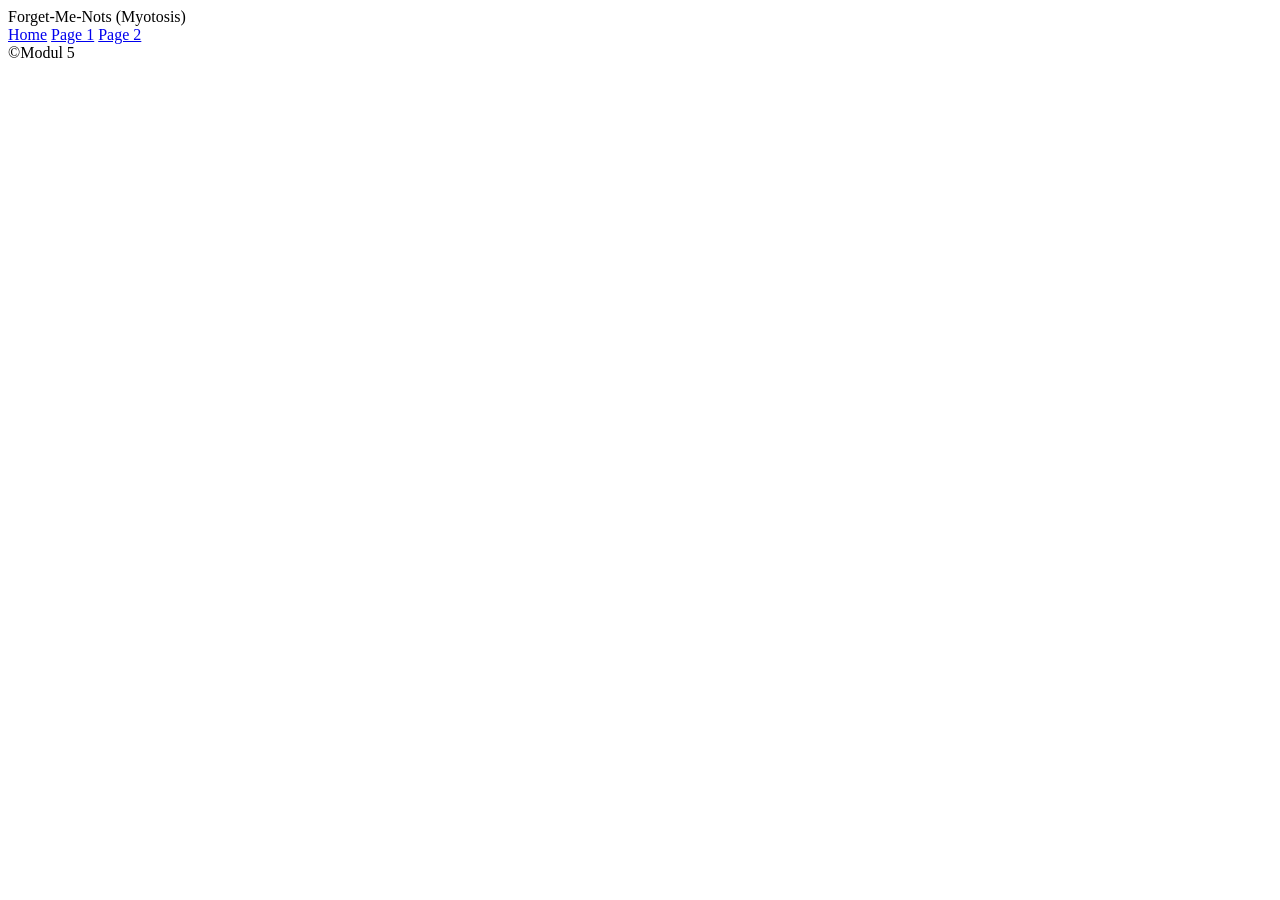
<file: page1.html>
<!DOCTYPE html>
<html lang="en">
<head>
    <meta charset="UTF-8">
    <meta name="viewport" content="width=device-width, initial-scale=1.0">
    <title>Document</title>
</head>
<body>
    <header>Forget-Me-Nots (Myotosis)</header>
<nav>
    <a href="index.html">Home</a>
    <a href="page1.html">Page 1</a>
    <a href="page2.html">Page 2</a>
</nav>
    <main>
    
    </main>
<footer>&copy;Modul 5</footer>
</body>
</html>
</file>
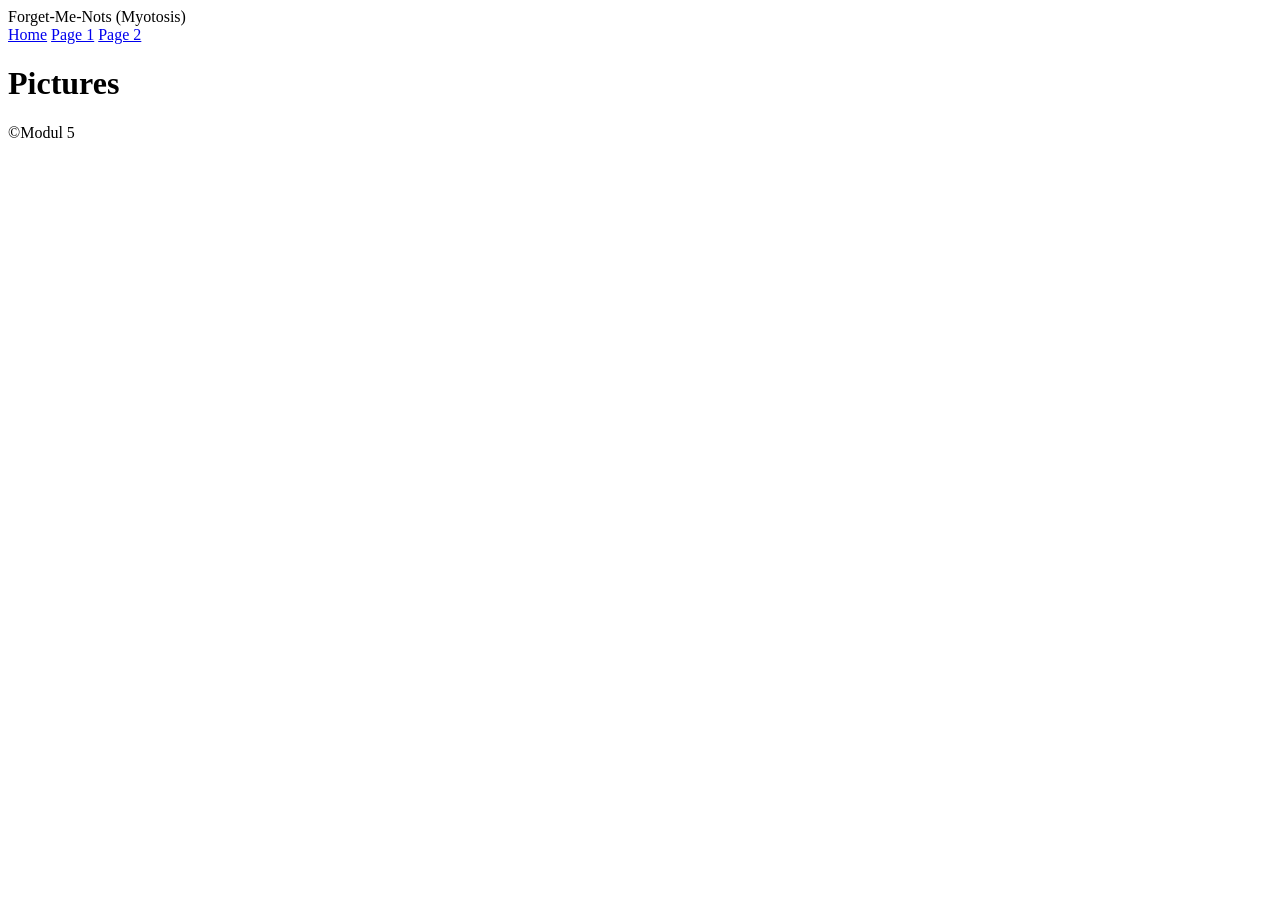
<file: page2.html>
<!DOCTYPE html>
<html lang="en">
<head>
    <meta charset="UTF-8">
    <meta name="viewport" content="width=device-width, initial-scale=1.0">
    <title>Document</title>
</head>
<body>
    <header>Forget-Me-Nots (Myotosis)</header>
<nav>
    <a href="index.html">Home</a>
    <a href="page1.html">Page 1</a>
    <a href="page2.html">Page 2</a>
</nav>
    <main>
        <h1>Pictures</h1>
    <section>
    <article class="bilder">
        <div></div>
        <div></div>
        <div></div>
        <div></div>
    </article>
    </section>
    </main>
<footer>&copy;Modul 5</footer>
</body>
</html>
</file>
